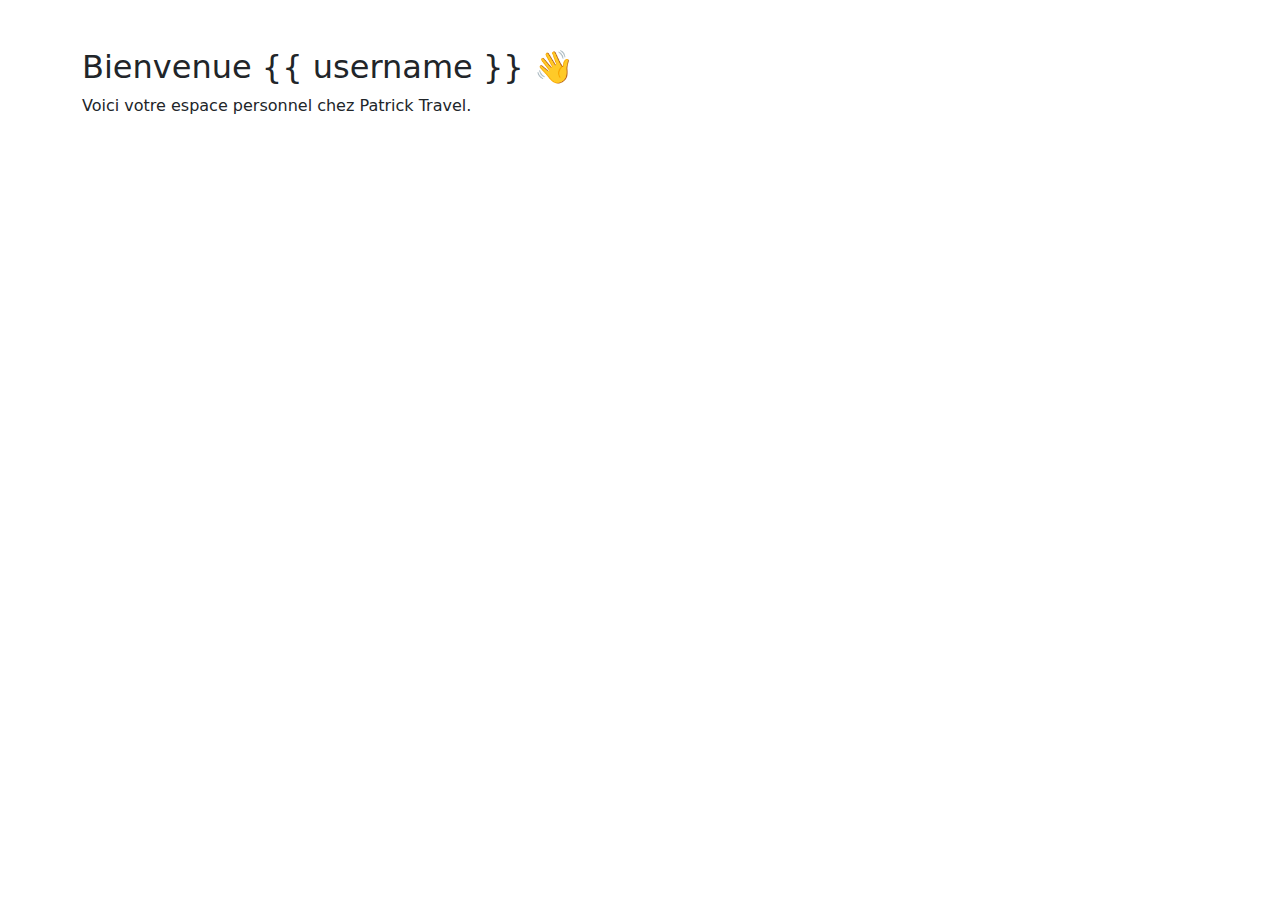
<file: app/templates/dashboard.html>
<!DOCTYPE html>
<html lang="fr">
<head>
  <meta charset="UTF-8">
  <title>🏠 Dashboard Client</title>
  <link href="https://cdn.jsdelivr.net/npm/bootstrap@5.3.2/dist/css/bootstrap.min.css" rel="stylesheet">
</head>
<body>
  <div class="container mt-5">
    <h2>Bienvenue {{ username }} 👋</h2>
    <p>Voici votre espace personnel chez Patrick Travel.</p>
  </div>
</body>
</html>
</file>
